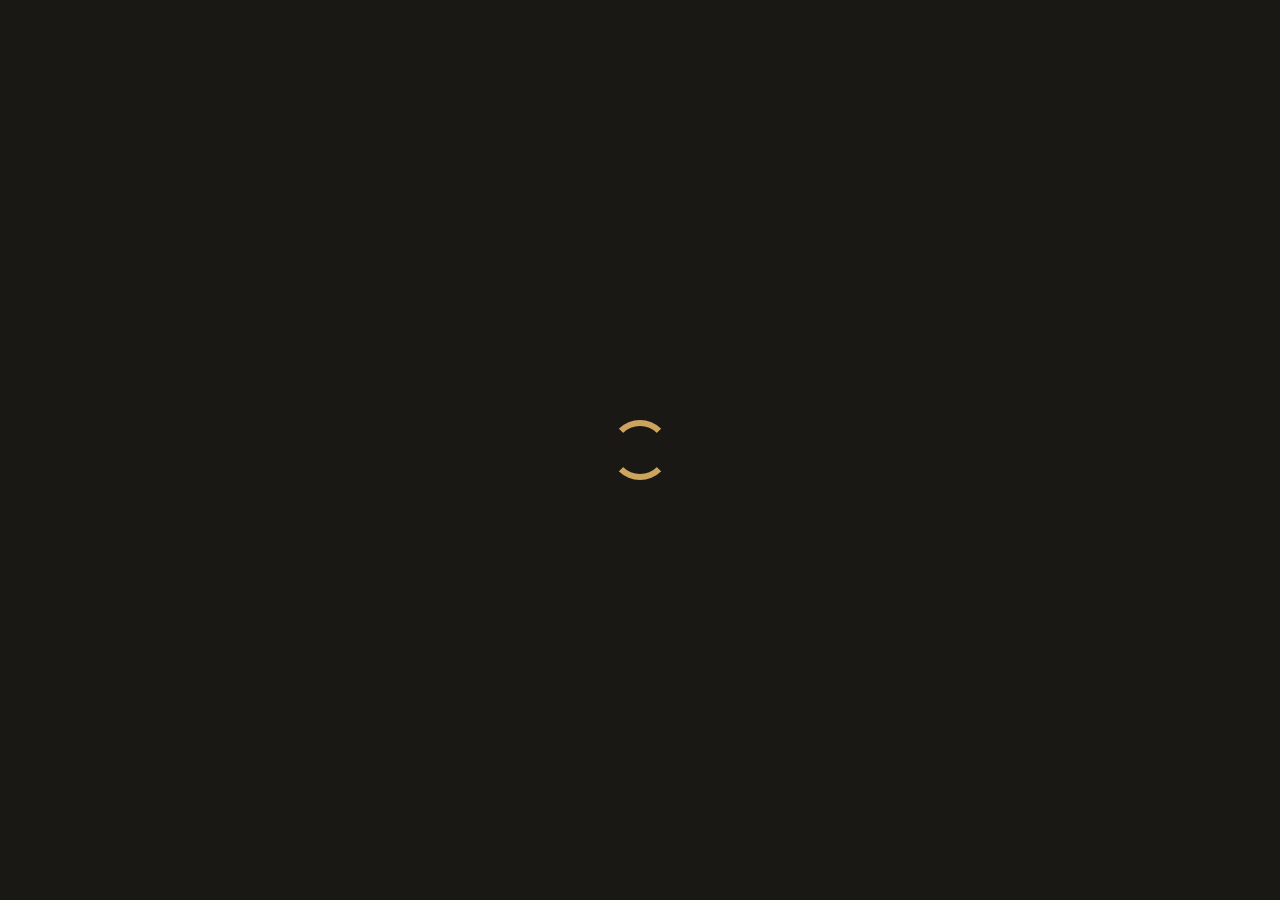
<file: inner-page.html>
<!DOCTYPE html>
<html lang="en">

<head>
  <meta charset="utf-8">
  <meta content="width=device-width, initial-scale=1.0" name="viewport">

  <title>Restaurantly Bootstrap Template - Inner Page</title>
  <meta content="" name="description">
  <meta content="" name="keywords">

  <!-- Favicons -->
  <link href="assets/img/favicon.png" rel="icon">
  <link href="assets/img/apple-touch-icon.png" rel="apple-touch-icon">

  <!-- Google Fonts -->
  <link href="https://fonts.googleapis.com/css?family=Open+Sans:300,300i,400,400i,600,600i,700,700i|Playfair+Display:ital,wght@0,400;0,500;0,600;0,700;1,400;1,500;1,600;1,700|Poppins:300,300i,400,400i,500,500i,600,600i,700,700i" rel="stylesheet">

  <!-- Vendor CSS Files -->
  <link href="assets/vendor/animate.css/animate.min.css" rel="stylesheet">
  <link href="assets/vendor/aos/aos.css" rel="stylesheet">
  <link href="assets/vendor/bootstrap/css/bootstrap.min.css" rel="stylesheet">
  <link href="assets/vendor/bootstrap-icons/bootstrap-icons.css" rel="stylesheet">
  <link href="assets/vendor/boxicons/css/boxicons.min.css" rel="stylesheet">
  <link href="assets/vendor/glightbox/css/glightbox.min.css" rel="stylesheet">
  <link href="assets/vendor/swiper/swiper-bundle.min.css" rel="stylesheet">

  <!-- Template Main CSS File -->
  <link href="assets/css/style.css" rel="stylesheet">

  <!-- =======================================================
  * Template Name: Restaurantly - v3.1.0
  * Template URL: https://bootstrapmade.com/restaurantly-restaurant-template/
  * Author: BootstrapMade.com
  * License: https://bootstrapmade.com/license/
  ======================================================== -->
</head>

<body>

  <!-- ======= Top Bar ======= -->
  <div id="topbar" class="d-flex align-items-center fixed-top">
    <div class="container d-flex justify-content-center justify-content-md-between">

      <div class="contact-info d-flex align-items-center">
        <i class="bi bi-phone d-flex align-items-center"><span>+1 5589 55488 55</span></i>
        <i class="bi bi-clock d-flex align-items-center ms-4"><span> Mon-Sat: 11AM - 23PM</span></i>
      </div>

      <div class="languages d-none d-md-flex align-items-center">
        <ul>
          <li>En</li>
          <li><a href="#">De</a></li>
        </ul>
      </div>
    </div>
  </div>

  <!-- ======= Header ======= -->
  <header id="header" class="fixed-top d-flex align-items-cente">
    <div class="container-fluid container-xl d-flex align-items-center justify-content-lg-between">

      <h1 class="logo me-auto me-lg-0"><a href="index.html">Restaurantly</a></h1>
      <!-- Uncomment below if you prefer to use an image logo -->
      <!-- <a href="index.html" class="logo me-auto me-lg-0"><img src="assets/img/logo.png" alt="" class="img-fluid"></a>-->

      <nav id="navbar" class="navbar order-last order-lg-0">
        <ul>
          <li><a class="nav-link scrollto " href="#hero">Home</a></li>
          <li><a class="nav-link scrollto" href="#about">About</a></li>
          <li><a class="nav-link scrollto" href="#menu">Menu</a></li>
          <li><a class="nav-link scrollto" href="#specials">Specials</a></li>
          <li><a class="nav-link scrollto" href="#events">Events</a></li>
          <li><a class="nav-link scrollto" href="#chefs">Chefs</a></li>
          <li><a class="nav-link scrollto" href="#gallery">Gallery</a></li>
          <li class="dropdown"><a href="#"><span>Drop Down</span> <i class="bi bi-chevron-down"></i></a>
            <ul>
              <li><a href="#">Drop Down 1</a></li>
              <li class="dropdown"><a href="#"><span>Deep Drop Down</span> <i class="bi bi-chevron-right"></i></a>
                <ul>
                  <li><a href="#">Deep Drop Down 1</a></li>
                  <li><a href="#">Deep Drop Down 2</a></li>
                  <li><a href="#">Deep Drop Down 3</a></li>
                  <li><a href="#">Deep Drop Down 4</a></li>
                  <li><a href="#">Deep Drop Down 5</a></li>
                </ul>
              </li>
              <li><a href="#">Drop Down 2</a></li>
              <li><a href="#">Drop Down 3</a></li>
              <li><a href="#">Drop Down 4</a></li>
            </ul>
          </li>
          <li><a class="nav-link scrollto" href="#contact">Contact</a></li>
        </ul>
        <i class="bi bi-list mobile-nav-toggle"></i>
      </nav><!-- .navbar -->
      <a href="#book-a-table" class="book-a-table-btn scrollto d-none d-lg-flex">Book a table</a>

    </div>
  </header><!-- End Header -->

  <main id="main">
    <section class="breadcrumbs">
      <div class="container">

        <div class="d-flex justify-content-between align-items-center">
          <h2>Inner Page</h2>
          <ol>
            <li><a href="index.html">Home</a></li>
            <li>Inner Page</li>
          </ol>
        </div>

      </div>
    </section>

    <section class="inner-page">
      <div class="container">
        <p>
          Example inner page template
        </p>
      </div>
    </section>

  </main><!-- End #main -->

  <!-- ======= Footer ======= -->
  <footer id="footer">
    <div class="footer-top">
      <div class="container">
        <div class="row">

          <div class="col-lg-3 col-md-6">
            <div class="footer-info">
              <h3>Restaurantly</h3>
              <p>
                A108 Adam Street <br>
                NY 535022, USA<br><br>
                <strong>Phone:</strong> +1 5589 55488 55<br>
                <strong>Email:</strong> info@example.com<br>
              </p>
              <div class="social-links mt-3">
                <a href="#" class="twitter"><i class="bx bxl-twitter"></i></a>
                <a href="#" class="facebook"><i class="bx bxl-facebook"></i></a>
                <a href="#" class="instagram"><i class="bx bxl-instagram"></i></a>
                <a href="#" class="google-plus"><i class="bx bxl-skype"></i></a>
                <a href="#" class="linkedin"><i class="bx bxl-linkedin"></i></a>
              </div>
            </div>
          </div>

          <div class="col-lg-2 col-md-6 footer-links">
            <h4>Useful Links</h4>
            <ul>
              <li><i class="bx bx-chevron-right"></i> <a href="#">Home</a></li>
              <li><i class="bx bx-chevron-right"></i> <a href="#">About us</a></li>
              <li><i class="bx bx-chevron-right"></i> <a href="#">Services</a></li>
              <li><i class="bx bx-chevron-right"></i> <a href="#">Terms of service</a></li>
              <li><i class="bx bx-chevron-right"></i> <a href="#">Privacy policy</a></li>
            </ul>
          </div>

          <div class="col-lg-3 col-md-6 footer-links">
            <h4>Our Services</h4>
            <ul>
              <li><i class="bx bx-chevron-right"></i> <a href="#">Web Design</a></li>
              <li><i class="bx bx-chevron-right"></i> <a href="#">Web Development</a></li>
              <li><i class="bx bx-chevron-right"></i> <a href="#">Product Management</a></li>
              <li><i class="bx bx-chevron-right"></i> <a href="#">Marketing</a></li>
              <li><i class="bx bx-chevron-right"></i> <a href="#">Graphic Design</a></li>
            </ul>
          </div>

          <div class="col-lg-4 col-md-6 footer-newsletter">
            <h4>Our Newsletter</h4>
            <p>Tamen quem nulla quae legam multos aute sint culpa legam noster magna</p>
            <form action="" method="post">
              <input type="email" name="email"><input type="submit" value="Subscribe">
            </form>

          </div>

        </div>
      </div>
    </div>

    <div class="container">
      <div class="copyright">
        &copy; Copyright <strong><span>Restaurantly</span></strong>. All Rights Reserved
      </div>
      <div class="credits">
        <!-- All the links in the footer should remain intact. -->
        <!-- You can delete the links only if you purchased the pro version. -->
        <!-- Licensing information: https://bootstrapmade.com/license/ -->
        <!-- Purchase the pro version with working PHP/AJAX contact form: https://bootstrapmade.com/restaurantly-restaurant-template/ -->
        Designed by <a href="https://bootstrapmade.com/">BootstrapMade</a>
      </div>
    </div>
  </footer><!-- End Footer -->

  <div id="preloader"></div>
  <a href="#" class="back-to-top d-flex align-items-center justify-content-center"><i class="bi bi-arrow-up-short"></i></a>

  <!-- Vendor JS Files -->
  <script src="assets/vendor/aos/aos.js"></script>
  <script src="assets/vendor/bootstrap/js/bootstrap.bundle.min.js"></script>
  <script src="assets/vendor/glightbox/js/glightbox.min.js"></script>
  <script src="assets/vendor/isotope-layout/isotope.pkgd.min.js"></script>
  <script src="assets/vendor/php-email-form/validate.js"></script>
  <script src="assets/vendor/swiper/swiper-bundle.min.js"></script>

  <!-- Template Main JS File -->
  <script src="assets/js/main.js"></script>

</body>

</html>
</file>
<file: assets/css/style.css>
/**
* Template Name: Restaurantly - v3.1.0
* Template URL: https://bootstrapmade.com/restaurantly-restaurant-template/
* Author: BootstrapMade.com
* License: https://bootstrapmade.com/license/
*/

/*--------------------------------------------------------------
# General
--------------------------------------------------------------*/
body {
  font-family: "Open Sans", sans-serif;
  background: #0c0b09;
  color: #fff;
}

a {
  color: #cda45e;
  text-decoration: none;
}

a:hover {
  color: #d9ba85;
  text-decoration: none;
}

h1, h2, h3, h4, h5, h6 {
  font-family: "Playfair Display", serif;
}

/*--------------------------------------------------------------
# Preloader
--------------------------------------------------------------*/
#preloader {
  position: fixed;
  top: 0;
  left: 0;
  right: 0;
  bottom: 0;
  z-index: 9999;
  overflow: hidden;
  background: #1a1814;
}

#preloader:before {
  content: "";
  position: fixed;
  top: calc(50% - 30px);
  left: calc(50% - 30px);
  border: 6px solid #1a1814;
  border-top-color: #cda45e;
  border-bottom-color: #cda45e;
  border-radius: 50%;
  width: 60px;
  height: 60px;
  -webkit-animation: animate-preloader 1s linear infinite;
  animation: animate-preloader 1s linear infinite;
}

@-webkit-keyframes animate-preloader {
  0% {
    transform: rotate(0deg);
  }
  100% {
    transform: rotate(360deg);
  }
}

@keyframes animate-preloader {
  0% {
    transform: rotate(0deg);
  }
  100% {
    transform: rotate(360deg);
  }
}

/*--------------------------------------------------------------
# Back to top button
--------------------------------------------------------------*/
.back-to-top {
  position: fixed;
  visibility: hidden;
  opacity: 0;
  right: 15px;
  bottom: 15px;
  z-index: 996;
  width: 44px;
  height: 44px;
  border-radius: 50px;
  transition: all 0.4s;
  border: 2px solid #cda45e;
}

.back-to-top i {
  font-size: 28px;
  color: #cda45e;
  line-height: 0;
}

.back-to-top:hover {
  background: #cda45e;
  color: #1a1814;
}

.back-to-top:hover i {
  color: #444444;
}

.back-to-top.active {
  visibility: visible;
  opacity: 1;
}

/*--------------------------------------------------------------
# Disable aos animation delay on mobile devices
--------------------------------------------------------------*/
@media screen and (max-width: 768px) {
  [data-aos-delay] {
    transition-delay: 0 !important;
  }
}

/*--------------------------------------------------------------
# Top Bar
--------------------------------------------------------------*/
#topbar {
  height: 40px;
  font-size: 14px;
  transition: all 0.5s;
  z-index: 996;
}

#topbar.topbar-scrolled {
  top: -40px;
}

#topbar .contact-info i {
  font-style: normal;
  color: #d9ba85;
}

#topbar .contact-info i span {
  padding-left: 5px;
  color: #fff;
}

#topbar .languages ul {
  display: flex;
  flex-wrap: wrap;
  list-style: none;
  padding: 0;
  margin: 0;
  color: #cda45e;
}

#topbar .languages ul a {
  color: white;
}

#topbar .languages ul li + li {
  padding-left: 10px;
}

#topbar .languages ul li + li::before {
  display: inline-block;
  padding-right: 10px;
  color: rgba(255, 255, 255, 0.5);
  content: "/";
}

/*--------------------------------------------------------------
# Header
--------------------------------------------------------------*/
#header {
  background: rgba(12, 11, 9, 0.6);
  border-bottom: 1px solid rgba(12, 11, 9, 0.6);
  transition: all 0.5s;
  z-index: 997;
  padding: 15px 0;
  top: 40px;
}

#header.header-scrolled {
  top: 0;
  background: rgba(0, 0, 0, 0.85);
  border-bottom: 1px solid #37332a;
}

#header .logo {
  font-size: 28px;
  margin: 0;
  padding: 0;
  line-height: 1;
  font-weight: 300;
  letter-spacing: 1px;
  text-transform: uppercase;
  font-family: "Poppins", sans-serif;
}

#header .logo a {
  color: #fff;
}

#header .logo img {
  max-height: 40px;
}

/*--------------------------------------------------------------
# Book a table button Menu
--------------------------------------------------------------*/
.book-a-table-btn {
  margin: 0 0 0 15px;
  border: 2px solid #cda45e;
  color: #fff;
  border-radius: 50px;
  padding: 8px 25px;
  text-transform: uppercase;
  font-size: 13px;
  font-weight: 500;
  letter-spacing: 1px;
  transition: 0.3s;
}

.book-a-table-btn:hover {
  background: #cda45e;
  color: #fff;
}

@media (max-width: 992px) {
  .book-a-table-btn {
    margin: 0 15px 0 0;
    padding: 8px 20px;
  }
}

/*--------------------------------------------------------------
# Navigation Menu
--------------------------------------------------------------*/
/**
* Desktop Navigation 
*/
.navbar {
  padding: 0;
}

.navbar ul {
  margin: 0;
  padding: 0;
  display: flex;
  list-style: none;
  align-items: center;
}

.navbar li {
  position: relative;
}

.navbar a {
  display: flex;
  align-items: center;
  justify-content: space-between;
  padding: 10px 0 10px 30px;
  color: #fff;
  white-space: nowrap;
  transition: 0.3s;
  font-size: 14px;
}

.navbar a i {
  font-size: 12px;
  line-height: 0;
  margin-left: 5px;
}

.navbar a:hover, .navbar .active, .navbar li:hover > a {
  color: #d9ba85;
}

.navbar .dropdown ul {
  display: block;
  position: absolute;
  left: 14px;
  top: calc(100% + 30px);
  margin: 0;
  padding: 10px 0;
  z-index: 99;
  opacity: 0;
  visibility: hidden;
  background: #fff;
  box-shadow: 0px 0px 30px rgba(127, 137, 161, 0.25);
  transition: 0.3s;
  border-radius: 4px;
}

.navbar .dropdown ul li {
  min-width: 200px;
}

.navbar .dropdown ul a {
  padding: 10px 20px;
  color: #444444;
}

.navbar .dropdown ul a i {
  font-size: 12px;
}

.navbar .dropdown ul a:hover, .navbar .dropdown ul .active:hover, .navbar .dropdown ul li:hover > a {
  color: #cda45e;
}

.navbar .dropdown:hover > ul {
  opacity: 1;
  top: 100%;
  visibility: visible;
}

.navbar .dropdown .dropdown ul {
  top: 0;
  left: calc(100% - 30px);
  visibility: hidden;
}

.navbar .dropdown .dropdown:hover > ul {
  opacity: 1;
  top: 0;
  left: 100%;
  visibility: visible;
}

@media (max-width: 1366px) {
  .navbar .dropdown .dropdown ul {
    left: -90%;
  }
  .navbar .dropdown .dropdown:hover > ul {
    left: -100%;
  }
}

/**
* Mobile Navigation 
*/
.mobile-nav-toggle {
  color: #fff;
  font-size: 28px;
  cursor: pointer;
  display: none;
  line-height: 0;
  transition: 0.5s;
}

@media (max-width: 991px) {
  .mobile-nav-toggle {
    display: block;
  }
  .navbar ul {
    display: none;
  }
}

.navbar-mobile {
  position: fixed;
  overflow: hidden;
  top: 0;
  right: 0;
  left: 0;
  bottom: 0;
  background: rgba(0, 0, 0, 0.9);
  transition: 0.3s;
  z-index: 999;
}

.navbar-mobile .mobile-nav-toggle {
  position: absolute;
  top: 15px;
  right: 15px;
}

.navbar-mobile ul {
  display: block;
  position: absolute;
  top: 55px;
  right: 15px;
  bottom: 15px;
  left: 15px;
  padding: 10px 0;
  border-radius: 6px;
  background-color: #fff;
  overflow-y: auto;
  transition: 0.3s;
}

.navbar-mobile a {
  padding: 10px 20px;
  font-size: 15px;
  color: #1a1814;
}

.navbar-mobile a:hover, .navbar-mobile .active, .navbar-mobile li:hover > a {
  color: #cda45e;
}

.navbar-mobile .getstarted {
  margin: 15px;
}

.navbar-mobile .dropdown ul {
  position: static;
  display: none;
  margin: 10px 20px;
  padding: 10px 0;
  z-index: 99;
  opacity: 1;
  visibility: visible;
  background: #fff;
  box-shadow: 0px 0px 30px rgba(127, 137, 161, 0.25);
}

.navbar-mobile .dropdown ul li {
  min-width: 200px;
}

.navbar-mobile .dropdown ul a {
  padding: 10px 20px;
}

.navbar-mobile .dropdown ul a i {
  font-size: 12px;
}

.navbar-mobile .dropdown ul a:hover, .navbar-mobile .dropdown ul .active:hover, .navbar-mobile .dropdown ul li:hover > a {
  color: #cda45e;
}

.navbar-mobile .dropdown > .dropdown-active {
  display: block;
}

/*--------------------------------------------------------------
# Hero Section
--------------------------------------------------------------*/
#hero {
  width: 100%;
  height: 100vh;
  background: url("../img/hero-bg.jpg") top center;
  background-size: cover;
  position: relative;
  padding: 0;
}

#hero:before {
  content: "";
  background: rgba(0, 0, 0, 0.5);
  position: absolute;
  bottom: 0;
  top: 0;
  left: 0;
  right: 0;
}

#hero .container {
  padding-top: 110px;
}

@media (max-width: 992px) {
  #hero .container {
    padding-top: 98px;
  }
}

#hero h1 {
  margin: 0;
  font-size: 48px;
  font-weight: 700;
  line-height: 56px;
  color: #fff;
  font-family: "Poppins", sans-serif;
}

#hero h1 span {
  color: #cda45e;
}

#hero h2 {
  color: #eee;
  margin-bottom: 10px 0 0 0;
  font-size: 22px;
}

#hero .btns {
  margin-top: 30px;
}

#hero .btn-menu, #hero .btn-book {
  font-weight: 600;
  font-size: 13px;
  letter-spacing: 0.5px;
  text-transform: uppercase;
  display: inline-block;
  padding: 12px 30px;
  border-radius: 50px;
  transition: 0.3s;
  line-height: 1;
  color: white;
  border: 2px solid #cda45e;
}

#hero .btn-menu:hover, #hero .btn-book:hover {
  background: #cda45e;
  color: #fff;
}

#hero .btn-book {
  margin-left: 15px;
}

#hero .play-btn {
  width: 94px;
  height: 94px;
  background: radial-gradient(#cda45e 50%, rgba(205, 164, 94, 0.4) 52%);
  border-radius: 50%;
  display: block;
  position: relative;
  overflow: hidden;
}

#hero .play-btn::after {
  content: '';
  position: absolute;
  left: 50%;
  top: 50%;
  transform: translateX(-40%) translateY(-50%);
  width: 0;
  height: 0;
  border-top: 10px solid transparent;
  border-bottom: 10px solid transparent;
  border-left: 15px solid #fff;
  z-index: 100;
  transition: all 400ms cubic-bezier(0.55, 0.055, 0.675, 0.19);
}

#hero .play-btn::before {
  content: '';
  position: absolute;
  width: 120px;
  height: 120px;
  -webkit-animation-delay: 0s;
  animation-delay: 0s;
  -webkit-animation: pulsate-btn 2s;
  animation: pulsate-btn 2s;
  -webkit-animation-direction: forwards;
  animation-direction: forwards;
  -webkit-animation-iteration-count: infinite;
  animation-iteration-count: infinite;
  -webkit-animation-timing-function: steps;
  animation-timing-function: steps;
  opacity: 1;
  border-radius: 50%;
  border: 5px solid rgba(205, 164, 94, 0.7);
  top: -15%;
  left: -15%;
  background: rgba(198, 16, 0, 0);
}

#hero .play-btn:hover::after {
  border-left: 15px solid #cda45e;
  transform: scale(20);
}

#hero .play-btn:hover::before {
  content: '';
  position: absolute;
  left: 50%;
  top: 50%;
  transform: translateX(-40%) translateY(-50%);
  width: 0;
  height: 0;
  border: none;
  border-top: 10px solid transparent;
  border-bottom: 10px solid transparent;
  border-left: 15px solid #fff;
  z-index: 200;
  -webkit-animation: none;
  animation: none;
  border-radius: 0;
}

@media (min-width: 1024px) {
  #hero {
    background-attachment: fixed;
  }
}

@media (max-width: 992px) {
  #hero .play-btn {
    margin-top: 30px;
  }
}

@media (max-height: 500px) {
  #hero {
    height: auto;
  }
  #hero .container {
    padding-top: 130px;
    padding-bottom: 60px;
  }
}

@media (max-width: 768px) {
  #hero h1 {
    font-size: 28px;
    line-height: 36px;
  }
  #hero h2 {
    font-size: 18px;
    line-height: 24px;
  }
}

@-webkit-keyframes pulsate-btn {
  0% {
    transform: scale(0.6, 0.6);
    opacity: 1;
  }
  100% {
    transform: scale(1, 1);
    opacity: 0;
  }
}

@keyframes pulsate-btn {
  0% {
    transform: scale(0.6, 0.6);
    opacity: 1;
  }
  100% {
    transform: scale(1, 1);
    opacity: 0;
  }
}

/*--------------------------------------------------------------
# Sections General
--------------------------------------------------------------*/
section {
  padding: 60px 0;
  overflow: hidden;
}

.section-bg {
  background-color: #1a1814;
}

.section-title {
  padding-bottom: 40px;
}

.section-title h2 {
  font-size: 14px;
  font-weight: 500;
  padding: 0;
  line-height: 1px;
  margin: 0 0 5px 0;
  letter-spacing: 2px;
  text-transform: uppercase;
  color: #aaaaaa;
  font-family: "Poppins", sans-serif;
}

.section-title h2::after {
  content: "";
  width: 120px;
  height: 1px;
  display: inline-block;
  background: rgba(255, 255, 255, 0.2);
  margin: 4px 10px;
}

.section-title p {
  margin: 0;
  margin: 0;
  font-size: 36px;
  font-weight: 700;
  font-family: "Playfair Display", serif;
  color: #cda45e;
}

/*--------------------------------------------------------------
# About
--------------------------------------------------------------*/
.breadcrumbs {
  padding: 15px 0;
  background: #1d1b16;
  margin-top: 110px;
}

@media (max-width: 992px) {
  .breadcrumbs {
    margin-top: 98px;
  }
}

.breadcrumbs h2 {
  font-size: 26px;
  font-weight: 300;
}

.breadcrumbs ol {
  display: flex;
  flex-wrap: wrap;
  list-style: none;
  padding: 0;
  margin: 0;
  font-size: 14px;
}

.breadcrumbs ol li + li {
  padding-left: 10px;
}

.breadcrumbs ol li + li::before {
  display: inline-block;
  padding-right: 10px;
  color: #37332a;
  content: "/";
}

@media (max-width: 768px) {
  .breadcrumbs .d-flex {
    display: block !important;
  }
  .breadcrumbs ol {
    display: block;
  }
  .breadcrumbs ol li {
    display: inline-block;
  }
}

/*--------------------------------------------------------------
# About
--------------------------------------------------------------*/
.about {
  background: url("../img/about-bg.jpg") center center;
  background-size: cover;
  position: relative;
  padding: 80px 0;
}

.about:before {
  content: "";
  background: rgba(0, 0, 0, 0.8);
  position: absolute;
  bottom: 0;
  top: 0;
  left: 0;
  right: 0;
}

.about .about-img {
  position: relative;
  transition: .5s;
}

.about .about-img img {
  max-width: 100%;
  border: 4px solid rgba(255, 255, 255, 0.2);
  position: relative;
}

.about .about-img::before {
  position: absolute;
  left: 20px;
  top: 20px;
  width: 60px;
  height: 60px;
  z-index: 1;
  content: '';
  border-left: 5px solid #cda45e;
  border-top: 5px solid #cda45e;
  transition: .5s;
}

.about .about-img::after {
  position: absolute;
  right: 20px;
  bottom: 20px;
  width: 60px;
  height: 60px;
  z-index: 2;
  content: '';
  border-right: 5px solid #cda45e;
  border-bottom: 5px solid #cda45e;
  transition: .5s;
}

.about .about-img:hover {
  transform: scale(1.03);
}

.about .about-img:hover::before {
  left: 10px;
  top: 10px;
}

.about .about-img:hover::after {
  right: 10px;
  bottom: 10px;
}

.about .content h3 {
  font-weight: 600;
  font-size: 26px;
}

.about .content ul {
  list-style: none;
  padding: 0;
}

.about .content ul li {
  padding-bottom: 10px;
}

.about .content ul i {
  font-size: 20px;
  padding-right: 4px;
  color: #cda45e;
}

.about .content p:last-child {
  margin-bottom: 0;
}

@media (min-width: 1024px) {
  .about {
    background-attachment: fixed;
  }
}

/*--------------------------------------------------------------
# Why Us
--------------------------------------------------------------*/
.why-us .box {
  padding: 50px 30px;
  box-shadow: 0px 2px 15px rgba(0, 0, 0, 0.1);
  transition: all ease-in-out 0.3s;
  background: #1a1814;
}

.why-us .box span {
  display: block;
  font-size: 28px;
  font-weight: 700;
  color: #cda45e;
}

.why-us .box h4 {
  font-size: 24px;
  font-weight: 600;
  padding: 0;
  margin: 20px 0;
  color: rgba(255, 255, 255, 0.8);
}

.why-us .box p {
  color: #aaaaaa;
  font-size: 15px;
  margin: 0;
  padding: 0;
}

.why-us .box:hover {
  background: #cda45e;
  padding: 30px 30px 70px 30px;
  box-shadow: 10px 15px 30px rgba(0, 0, 0, 0.18);
}

.why-us .box:hover span, .why-us .box:hover h4, .why-us .box:hover p {
  color: #fff;
}

/*--------------------------------------------------------------
# Menu Section
--------------------------------------------------------------*/
.menu #menu-flters {
  padding: 0;
  margin: 0 auto 0 auto;
  list-style: none;
  text-align: center;
  border-radius: 50px;
}

.menu #menu-flters li {
  cursor: pointer;
  display: inline-block;
  padding: 8px 12px 10px 12px;
  font-size: 16px;
  font-weight: 500;
  line-height: 1;
  color: #fff;
  margin-bottom: 10px;
  transition: all ease-in-out 0.3s;
  border-radius: 50px;
  font-family: "Playfair Display", serif;
}

.menu #menu-flters li:hover, .menu #menu-flters li.filter-active {
  color: #cda45e;
}

.menu #menu-flters li:last-child {
  margin-right: 0;
}

.menu .menu-item {
  margin-top: 50px;
}

.menu .menu-img {
  width: 70px;
  border-radius: 50%;
  float: left;
  /*border: 5px solid rgba(255, 255, 255, 0.2);    BORDA DA FOTO MENU IMG IMAGEM MENU */
}

.menu .menu-content {
  margin-left: 85px;
  overflow: hidden;
  display: flex;
  justify-content: space-between;
  position: relative;
}

.menu .menu-content::after {
  content: "......................................................................"
 "...................................................................."
 "....................................................................";
  position: absolute;
  left: 20px;
  right: 0;
  top: -4px;
  z-index: 1;
  color: #bab3a6;
  font-family: Arial, "Helvetica Neue", Helvetica, sans-serif;
}

.menu .menu-content a {
  padding-right: 10px;
  background: #1a1814;
  position: relative;
  z-index: 3;
  font-weight: 700;
  color: white;
  transition: 0.3s;
}

.menu .menu-content a:hover {
  color: #cda45e;
}

.menu .menu-content span {
  background: #1a1814;
  position: relative;
  z-index: 3;
  padding: 0 10px;
  font-weight: 600;
  color: #cda45e;
}

.menu .menu-ingredients {
  margin-left: 85px;
  font-style: italic;
  font-size: 14px;
  font-family: "Poppins", sans-serif;
  color: rgba(255, 255, 255, 0.5);
}

/*--------------------------------------------------------------
# Specials
--------------------------------------------------------------*/
.specials {
  overflow: hidden;
}

.specials .nav-tabs {
  border: 0;
}

.specials .nav-link {
  border: 0;
  padding: 12px 15px;
  transition: 0.3s;
  color: #fff;
  border-radius: 0;
  border-right: 2px solid #cda45e;
  font-weight: 600;
  font-size: 15px;
}

.specials .nav-link:hover {
  color: #cda45e;
}

.specials .nav-link.active {
  color: #1a1814;
  background: #cda45e;
  border-color: #cda45e;
}

.specials .nav-link:hover {
  border-color: #cda45e;
}

.specials .tab-pane.active {
  -webkit-animation: fadeIn 0.5s ease-out;
  animation: fadeIn 0.5s ease-out;
}

.specials .details h3 {
  font-size: 26px;
  font-weight: 600;
  margin-bottom: 20px;
  color: #fff;
}

.specials .details p {
  color: #aaaaaa;
}

.specials .details p:last-child {
  margin-bottom: 0;
}

@media (max-width: 992px) {
  .specials .nav-link {
    border: 0;
    padding: 15px;
  }
}

/*--------------------------------------------------------------
# Events
--------------------------------------------------------------*/
.events {
  background: url(../img/events-bg.jpg) center center no-repeat;
  background-size: cover;
  position: relative;
}

.events::before {
  content: '';
  background-color: rgba(0, 0, 0, 0.8);
  position: absolute;
  top: 0;
  right: 0;
  left: 0;
  bottom: 0;
}

.events .section-title h2 {
  color: #fff;
}

.events .container {
  position: relative;
}

@media (min-width: 1024px) {
  .events {
    background-attachment: fixed;
  }
}

.events .events-carousel {
  background: rgba(255, 255, 255, 0.08);
  padding: 30px;
}

.events .event-item {
  color: #fff;
}

.events .event-item h3 {
  font-weight: 600;
  font-size: 26px;
  color: #cda45e;
}

.events .event-item .price {
  font-size: 26px;
  font-family: "Open Sans", sans-serif;
  font-weight: 700;
  margin-bottom: 15px;
}

.events .event-item .price span {
  border-bottom: 2px solid #cda45e;
}

.events .event-item ul {
  list-style: none;
  padding: 0;
}

.events .event-item ul li {
  padding-bottom: 10px;
}

.events .event-item ul i {
  font-size: 20px;
  padding-right: 4px;
  color: #cda45e;
}

.events .event-item p:last-child {
  margin-bottom: 0;
}

.events .swiper-pagination {
  margin-top: 30px;
  position: relative;
}

.events .swiper-pagination .swiper-pagination-bullet {
  width: 12px;
  height: 12px;
  background-color: rgba(255, 255, 255, 0.4);
  opacity: 1;
}

.events .swiper-pagination .swiper-pagination-bullet-active {
  background-color: #cda45e;
}

/*--------------------------------------------------------------
# Book A Table
--------------------------------------------------------------*/
.book-a-table .php-email-form {
  width: 100%;
}

.book-a-table .php-email-form .form-group {
  padding-bottom: 8px;
}

.book-a-table .php-email-form .validate {
  display: none;
  color: red;
  margin: 0 0 15px 0;
  font-weight: 400;
  font-size: 13px;
}

.book-a-table .php-email-form .error-message {
  display: none;
  color: #fff;
  background: #ed3c0d;
  text-align: left;
  padding: 15px;
  font-weight: 600;
}

.book-a-table .php-email-form .error-message br + br {
  margin-top: 25px;
}

.book-a-table .php-email-form .sent-message {
  display: none;
  color: #fff;
  background: #18d26e;
  text-align: center;
  padding: 15px;
  font-weight: 600;
}

.book-a-table .php-email-form .loading {
  display: none;
  text-align: center;
  padding: 15px;
}

.book-a-table .php-email-form .loading:before {
  content: "";
  display: inline-block;
  border-radius: 50%;
  width: 24px;
  height: 24px;
  margin: 0 10px -6px 0;
  border: 3px solid #cda45e;
  border-top-color: #1a1814;
  -webkit-animation: animate-loading 1s linear infinite;
  animation: animate-loading 1s linear infinite;
}

.book-a-table .php-email-form input, .book-a-table .php-email-form textarea {
  border-radius: 0;
  box-shadow: none;
  font-size: 14px;
  background: #0c0b09;
  border-color: #625b4b;
  color: white;
}

.book-a-table .php-email-form input::-webkit-input-placeholder, .book-a-table .php-email-form textarea::-webkit-input-placeholder {
  color: #a49b89;
}

.book-a-table .php-email-form input::-moz-placeholder, .book-a-table .php-email-form textarea::-moz-placeholder {
  color: #a49b89;
}

.book-a-table .php-email-form input::placeholder, .book-a-table .php-email-form textarea::placeholder {
  color: #a49b89;
}

.book-a-table .php-email-form input:focus, .book-a-table .php-email-form textarea:focus {
  border-color: #cda45e;
}

.book-a-table .php-email-form input {
  height: 44px;
}

.book-a-table .php-email-form textarea {
  padding: 10px 12px;
}

.book-a-table .php-email-form button[type="submit"] {
  background: #cda45e;
  border: 0;
  padding: 10px 35px;
  color: #fff;
  transition: 0.4s;
  border-radius: 50px;
}

.book-a-table .php-email-form button[type="submit"]:hover {
  background: #d3af71;
}

/* Estiliza o campo de horário */
.custom-select {
  background-color: #0c0b09;
  border: 1px solid #625b4b;
  color: #fff;
  height: 44px;
}

/* Melhora a aparência do dropdown */
.custom-select:focus {
  border-color: #cda45e;
  box-shadow: none;
}

/* Flatpickr (calendário) estilizado para combinar com o tema */
.flatpickr-calendar {
  background-color: #ebd091;
  color: #555050;
  border: 1px solid #625b4b;
}
.flatpickr-day.selected, .flatpickr-day:hover {
  background: #cda45e !important;
  color: #6a00ff; !important;
}

/* Estiliza o select mantendo o background e bordas do formulário */
.custom-select {
  background-color: #0c0b09;
  border: 1px solid #625b4b;
  color: #a49b89; /* Cinza igual aos placeholders */
  height: 44px;
}

/* Quando um horário é escolhido, o texto fica branco */
.custom-select option {
  background-color: #cda45e;
  color: rgb(0, 0, 0);
}

/* Garante que a opção de placeholder permaneça cinza */
.custom-select option:disabled {
  color: #a49b89;
}

.custom-select:valid {
  background-color: #0c0b09;
  color: white;
}



#people {
  width: 100%;
}

/* Garante que o placeholder siga o estilo do formulário */
#people::placeholder {
  color: #a49b89;
}
#people {
  width: 100%;
}

/* Garante que o placeholder siga o estilo do formulário */
#people::placeholder {
  color: #a49b89;
}



/* Estiliza o fundo e a cor do texto na seleção do país */
.iti__dropdown {
  background-color: #cda45e !important; /* Fundo dourado */
  color: rgb(0, 0, 0) !important; /* Texto preto */
  border: 1px solid #625b4b; /* Borda combinando com o formulário */
}


/* Garante que o texto dos países seja visível */
.iti__country {
  color: rgb(0, 0, 0) !important; /* Texto preto */
}

/* Estiliza o hover ao passar o mouse sobre um país */
.iti__country:hover {
  background-color: #b9974f !important; /* Um tom mais escuro de dourado */
}

/* Garante que o país selecionado fique com a cor correta */
.iti__selected-flag {
  background-color: #a49b89; !important; /* Fundo dourado */
}


/* Garante que todos os campos tenham a mesma largura */
#phone, .form-control {
  width: 100% !important; /* Garante que o campo de telefone tenha a largura 100%, igual aos outros campos */
  background-color: #0c0b09;
  border: 1px solid #625b4b;
  padding: 10px;
  border-radius: 5px;
  font-size: 14px;
  box-sizing: border-box; /* Garante que o padding não sobrescreva a largura */
}

/* Ajuste do container do intl-tel-input */
.iti {
  width: 100% !important; /* Garante que a largura do container se ajuste automaticamente */
  display: inline-block;
}

/* Ajuste da bandeira para não interferir no layout */
.iti__flag-container {
  width: auto !important;
}

/* Quando o campo de telefone estiver em foco */
#phone:focus {
  border-color: #cda45e;
}

/*--------------------------------------------------------------
# Testimonials
--------------------------------------------------------------*/
.testimonials .testimonial-item {
  box-sizing: content-box;
  min-height: 320px;
}

.testimonials .testimonial-item .testimonial-img {
  width: 90px;
  border-radius: 50%;
  margin: -40px 0 0 40px;
  position: relative;
  z-index: 2;
  border: 6px solid rgba(255, 255, 255, 0.2);
}

.testimonials .testimonial-item h3 {
  font-size: 18px;
  font-weight: bold;
  margin: 10px 0 5px 45px;
  color: white;
}

.testimonials .testimonial-item h4 {
  font-size: 14px;
  color: rgba(255, 255, 255, 0.6);
  margin: 0 0 0 45px;
}

.testimonials .testimonial-item .quote-icon-left, .testimonials .testimonial-item .quote-icon-right {
  color: #d3af71;
  font-size: 26px;
}

.testimonials .testimonial-item .quote-icon-left {
  display: inline-block;
  left: -5px;
  position: relative;
}

.testimonials .testimonial-item .quote-icon-right {
  display: inline-block;
  right: -5px;
  position: relative;
  top: 10px;
}

.testimonials .testimonial-item p {
  font-style: italic;
  margin: 0 15px 0 15px;
  padding: 20px 20px 60px 20px;
  background: #26231d;
  position: relative;
  border-radius: 6px;
  position: relative;
  z-index: 1;
}

.testimonials .swiper-pagination {
  margin-top: 30px;
  position: relative;
}

.testimonials .swiper-pagination .swiper-pagination-bullet {
  width: 12px;
  height: 12px;
  background-color: rgba(255, 255, 255, 0.4);
  opacity: 1;
}

.testimonials .swiper-pagination .swiper-pagination-bullet-active {
  background-color: #cda45e;
}

/*--------------------------------------------------------------
# Gallery
--------------------------------------------------------------*/
.gallery .gallery-item {
  overflow: hidden;
  border-right: 3px solid #454035;
  border-bottom: 3px solid #454035;
}

.gallery .gallery-item img {
  transition: all ease-in-out 0.4s;
}

.gallery .gallery-item:hover img {
  transform: scale(1.1);
}

/*--------------------------------------------------------------
# Chefs
--------------------------------------------------------------*/
.chefs .member {
  text-align: center;
  margin-bottom: 20px;
  background: #343a40;
  position: relative;
  overflow: hidden;
}

.chefs .member .member-info {
  opacity: 0;
  position: absolute;
  bottom: 0;
  top: 0;
  left: 0;
  right: 0;
  transition: 0.2s;
}

.chefs .member .member-info-content {
  position: absolute;
  left: 0;
  right: 0;
  bottom: 10px;
  transition: bottom 0.4s;
}

.chefs .member .member-info-content h4 {
  font-weight: 700;
  margin-bottom: 2px;
  font-size: 18px;
  color: #fff;
}

.chefs .member .member-info-content span {
  font-style: italic;
  display: block;
  font-size: 13px;
  color: #fff;
}

.chefs .member .social {
  position: absolute;
  left: 0;
  bottom: -38px;
  right: 0;
  height: 48px;
  transition: bottom ease-in-out 0.4s;
  text-align: center;
}

.chefs .member .social a {
  transition: color 0.3s;
  color: #fff;
  margin: 0 10px;
  display: inline-block;
}

.chefs .member .social a:hover {
  color: #cda45e;
}

.chefs .member .social i {
  font-size: 18px;
  margin: 0 2px;
}

.chefs .member:hover .member-info {
  background: linear-gradient(0deg, rgba(0, 0, 0, 0.9) 0%, rgba(0, 0, 0, 0.8) 20%, rgba(0, 212, 255, 0) 100%);
  opacity: 1;
  transition: 0.4s;
}

.chefs .member:hover .member-info-content {
  bottom: 60px;
  transition: bottom 0.4s;
}

.chefs .member:hover .social {
  bottom: 0;
  transition: bottom ease-in-out 0.4s;
}

/*--------------------------------------------------------------
# Contact
--------------------------------------------------------------*/
.contact .info {
  width: 100%;
}

.contact .info i {
  font-size: 20px;
  float: left;
  width: 44px;
  height: 44px;
  background: #cda45e;
  display: flex;
  justify-content: center;
  align-items: center;
  border-radius: 50px;
  transition: all 0.3s ease-in-out;
}

.contact .info h4 {
  padding: 0 0 0 60px;
  font-size: 18px;
  font-weight: 500;
  margin-bottom: 5px;
  font-family: "Poppins", sans-serif;
}

.contact .info p {
  padding: 0 0 0 60px;
  margin-bottom: 0;
  font-size: 14px;
  color: #bab3a6;
}

.contact .info .open-hours, .contact .info .email, .contact .info .phone {
  margin-top: 40px;
}

.contact .php-email-form {
  width: 100%;
}

.contact .php-email-form .form-group {
  padding-bottom: 8px;
}

.contact .php-email-form .validate {
  display: none;
  color: red;
  margin: 0 0 15px 0;
  font-weight: 400;
  font-size: 13px;
}

.contact .php-email-form .error-message {
  display: none;
  color: #fff;
  background: #ed3c0d;
  text-align: center;
  padding: 15px;
  font-weight: 600;
}

.contact .php-email-form .sent-message {
  display: none;
  color: #fff;
  background: #18d26e;
  text-align: center;
  padding: 15px;
  font-weight: 600;
}

.contact .php-email-form .loading {
  display: none;
  text-align: center;
  padding: 15px;
}

.contact .php-email-form .loading:before {
  content: "";
  display: inline-block;
  border-radius: 50%;
  width: 24px;
  height: 24px;
  margin: 0 10px -6px 0;
  border: 3px solid #cda45e;
  border-top-color: #1a1814;
  -webkit-animation: animate-loading 1s linear infinite;
  animation: animate-loading 1s linear infinite;
}

.contact .php-email-form input, .contact .php-email-form textarea {
  border-radius: 0;
  box-shadow: none;
  font-size: 14px;
  background: #0c0b09;
  border-color: #625b4b;
  color: white;
}

.contact .php-email-form input::-webkit-input-placeholder, .contact .php-email-form textarea::-webkit-input-placeholder {
  color: #a49b89;
}

.contact .php-email-form input::-moz-placeholder, .contact .php-email-form textarea::-moz-placeholder {
  color: #a49b89;
}

.contact .php-email-form input::placeholder, .contact .php-email-form textarea::placeholder {
  color: #a49b89;
}

.contact .php-email-form input:focus, .contact .php-email-form textarea:focus {
  border-color: #cda45e;
}

.contact .php-email-form input {
  height: 44px;
}

.contact .php-email-form textarea {
  padding: 10px 12px;
}

.contact .php-email-form button[type="submit"] {
  background: #cda45e;
  border: 0;
  padding: 10px 35px;
  color: #fff;
  transition: 0.4s;
  border-radius: 50px;
}

.contact .php-email-form button[type="submit"]:hover {
  background: #d3af71;
}

@-webkit-keyframes animate-loading {
  0% {
    transform: rotate(0deg);
  }
  100% {
    transform: rotate(360deg);
  }
}

@keyframes animate-loading {
  0% {
    transform: rotate(0deg);
  }
  100% {
    transform: rotate(360deg);
  }
}

/*--------------------------------------------------------------
# Footer
--------------------------------------------------------------*/
#footer {
  background: black;
  padding: 0 0 30px 0;
  color: #fff;
  font-size: 14px;
}

#footer .footer-top {
  background: #0c0b09;
  border-top: 1px solid #37332a;
  border-bottom: 1px solid #28251f;
  padding: 60px 0 30px 0;
}

#footer .footer-top .footer-info {
  margin-bottom: 30px;
}

#footer .footer-top .footer-info h3 {
  font-size: 24px;
  margin: 0 0 20px 0;
  padding: 2px 0 2px 0;
  line-height: 1;
  font-weight: 300;
  text-transform: uppercase;
  font-family: "Poppins", sans-serif;
}

#footer .footer-top .footer-info p {
  font-size: 14px;
  line-height: 24px;
  margin-bottom: 0;
  font-family: "Playfair Display", serif;
  color: #fff;
}

#footer .footer-top .social-links a {
  font-size: 18px;
  display: inline-block;
  background: #28251f;
  color: #fff;
  line-height: 1;
  padding: 8px 0;
  margin-right: 4px;
  border-radius: 50%;
  text-align: center;
  width: 36px;
  height: 36px;
  transition: 0.3s;
}

#footer .footer-top .social-links a:hover {
  background: #cda45e;
  color: #fff;
  text-decoration: none;
}

#footer .footer-top h4 {
  font-size: 16px;
  font-weight: 600;
  color: #fff;
  position: relative;
  padding-bottom: 12px;
}

#footer .footer-top .footer-links {
  margin-bottom: 30px;
}

#footer .footer-top .footer-links ul {
  list-style: none;
  padding: 0;
  margin: 0;
}

#footer .footer-top .footer-links ul i {
  padding-right: 2px;
  color: #cda45e;
  font-size: 18px;
  line-height: 1;
}

#footer .footer-top .footer-links ul li {
  padding: 10px 0;
  display: flex;
  align-items: center;
}

#footer .footer-top .footer-links ul li:first-child {
  padding-top: 0;
}

#footer .footer-top .footer-links ul a {
  color: #fff;
  transition: 0.3s;
  display: inline-block;
  line-height: 1;
}

#footer .footer-top .footer-links ul a:hover {
  color: #cda45e;
}

#footer .footer-top .footer-newsletter form {
  margin-top: 30px;
  background: #28251f;
  padding: 6px 10px;
  position: relative;
  border-radius: 50px;
  border: 1px solid #454035;
}

#footer .footer-top .footer-newsletter form input[type="email"] {
  border: 0;
  padding: 4px;
  width: calc(100% - 110px);
  background: #28251f;
  color: white;
}

#footer .footer-top .footer-newsletter form input[type="submit"] {
  position: absolute;
  top: -1px;
  right: -1px;
  bottom: -1px;
  border: 0;
  background: none;
  font-size: 16px;
  padding: 0 20px 2px 20px;
  background: #cda45e;
  color: #fff;
  transition: 0.3s;
  border-radius: 50px;
}

#footer .footer-top .footer-newsletter form input[type="submit"]:hover {
  background: #d3af71;
}

#footer .copyright {
  text-align: center;
  padding-top: 30px;
}

#footer .credits {
  padding-top: 10px;
  text-align: center;
  font-size: 13px;
  color: #fff;
}
</file>
